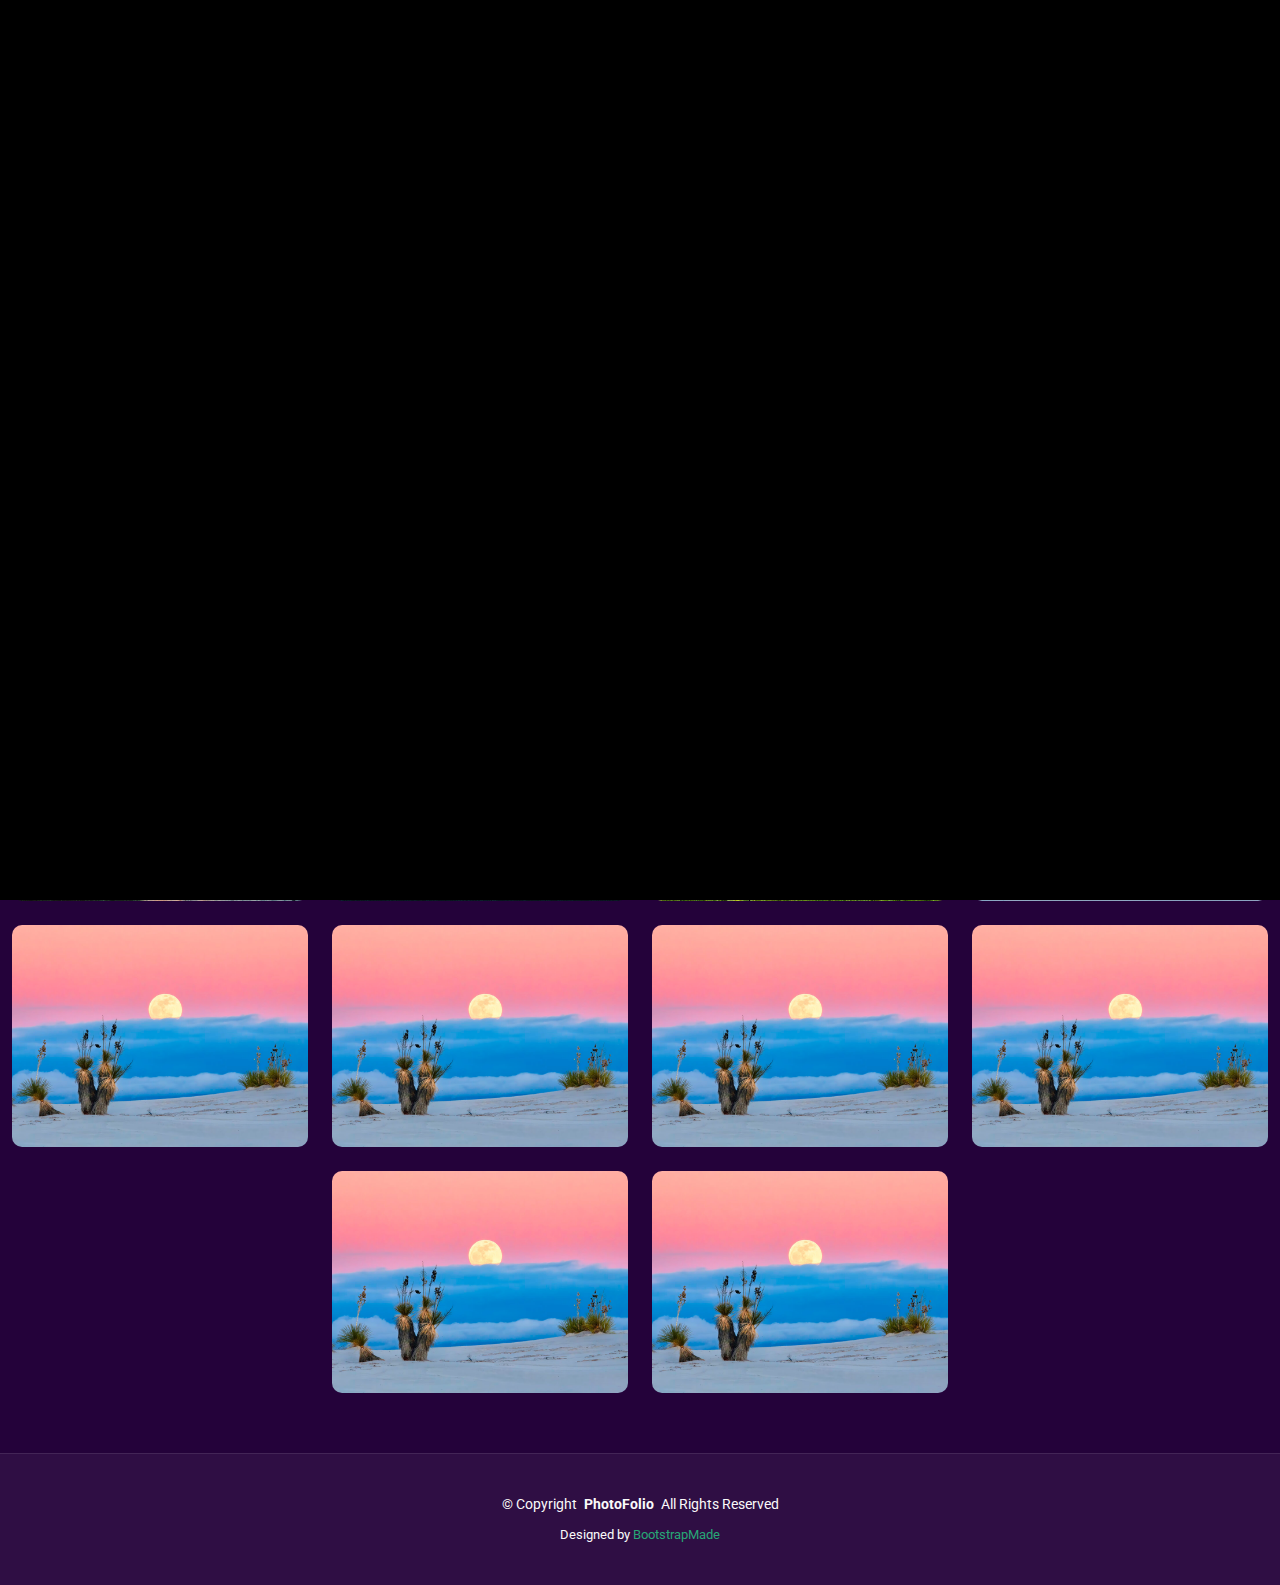
<file: NEA Gallery/index.html>
<!DOCTYPE html>
<html lang="en">

<head>
  <meta charset="utf-8">
  <meta content="width=device-width, initial-scale=1.0" name="viewport">
  <title>Gallery - PhotoFolio Bootstrap Template</title>
  <meta name="description" content="">
  <meta name="keywords" content="">

  <!-- Favicons -->
  <link href="assets/img/favicon.png" rel="icon">
  <link href="assets/img/apple-touch-icon.png" rel="apple-touch-icon">

  <!-- Fonts -->
  <link href="https://fonts.googleapis.com" rel="preconnect">
  <link href="https://fonts.gstatic.com" rel="preconnect" crossorigin>
  <link href="https://fonts.googleapis.com/css2?family=Roboto:ital,wght@0,100;0,300;0,400;0,500;0,700;0,900;1,100;1,300;1,400;1,500;1,700;1,900&family=Inter:wght@100;200;300;400;500;600;700;800;900&family=Cardo:ital,wght@0,400;0,700;1,400;1,700&display=swap" rel="stylesheet">

  <!-- Vendor CSS Files -->
  <link href="assets/vendor/bootstrap/css/bootstrap.min.css" rel="stylesheet">
  <link href="assets/vendor/bootstrap-icons/bootstrap-icons.css" rel="stylesheet">
  <link href="assets/vendor/aos/aos.css" rel="stylesheet">
  <link href="assets/vendor/glightbox/css/glightbox.min.css" rel="stylesheet">
  <link href="assets/vendor/swiper/swiper-bundle.min.css" rel="stylesheet">

  <!-- Main CSS File -->
  <link href="assets/css/main.css" rel="stylesheet">

  <!-- =======================================================
  * Template Name: PhotoFolio
  * Template URL: https://bootstrapmade.com/photofolio-bootstrap-photography-website-template/
  * Updated: Aug 07 2024 with Bootstrap v5.3.3
  * Author: BootstrapMade.com
  * License: https://bootstrapmade.com/license/
  ======================================================== -->
</head>

<body class="gallery-page">

  <header id="header" class="header d-flex align-items-center sticky-top">
    <div class="container-fluid position-relative d-flex align-items-center justify-content-between">

      <a href="index.html" class="logo d-flex align-items-center me-auto me-xl-0">
        <!-- Uncomment the line below if you also wish to use an image logo -->
        <!-- <img src="assets/img/logo.png" alt=""> -->
        
        <h1 class="sitename">Wyke NEA's</h1>
      </a>

      <nav id="navmenu" class="navmenu">
       
        <i class="mobile-nav-toggle d-xl-none bi bi-list"></i>
      </nav>

  

    </div>
  </header>

  <main class="main">

    <!-- Page Title -->
    <div class="page-title" data-aos="fade">
      <div class="heading">
        <div class="container">
          <div class="row d-flex justify-content-center text-center">
            <div class="col-lg-8">
              <h1>NEA Projects</h1>
              <p class="mb-0">Below is a selection of previous projects created by students. Where the game is not playable, a video should be available.</p>
          
            </div>
          </div>
        </div>
      </div>
  
    </div><!-- End Page Title -->

    <!-- Gallery Section -->
    <section id="gallery" class="gallery section">

      <div class="container-fluid" data-aos="fade-up" data-aos-delay="100">

        <div class="row gy-4 justify-content-center">

          <div class="col-xl-3 col-lg-4 col-md-6">
            <div class="gallery-item h-100">
              <img src="assets/img/gallery/gallery-1.jpg" class="img-fluid" alt="">
              <div class="gallery-links d-flex align-items-center justify-content-center">
                <a href="assets/img/gallery/gallery-1.jpg" title="Gallery 1" class="glightbox preview-link"><i class="bi bi-arrows-angle-expand"></i></a>
                <a href="gallery-single.html" class="details-link"><i class="bi bi-link-45deg"></i></a>
              </div>
            </div>
          </div><!-- End Gallery Item -->

          <div class="col-xl-3 col-lg-4 col-md-6">
            <div class="gallery-item h-100">
              <img src="assets/img/gallery/gallery-2.jpg" class="img-fluid" alt="">
              <div class="gallery-links d-flex align-items-center justify-content-center">
                <a href="assets/img/gallery/gallery-2.jpg" title="Gallery 2" class="glightbox preview-link"><i class="bi bi-arrows-angle-expand"></i></a>
                <a href="gallery-single.html" class="details-link"><i class="bi bi-link-45deg"></i></a>
              </div>
            </div>
          </div><!-- End Gallery Item -->

          <div class="col-xl-3 col-lg-4 col-md-6">
            <div class="gallery-item h-100">
              <img src="assets/img/gallery/gallery-3.jpg" class="img-fluid" alt="">
              <div class="gallery-links d-flex align-items-center justify-content-center">
                <a href="assets/img/gallery/gallery-3.jpg" title="Gallery 3" class="glightbox preview-link"><i class="bi bi-arrows-angle-expand"></i></a>
                <a href="gallery-single.html" class="details-link"><i class="bi bi-link-45deg"></i></a>
              </div>
            </div>
          </div><!-- End Gallery Item -->

          <div class="col-xl-3 col-lg-4 col-md-6">
            <div class="gallery-item h-100">
              <img src="assets/img/gallery/gallery-4.jpg" class="img-fluid" alt="">
              <div class="gallery-links d-flex align-items-center justify-content-center">
                <a href="assets/img/gallery/gallery-4.jpg" title="Gallery 4" class="glightbox preview-link"><i class="bi bi-arrows-angle-expand"></i></a>
                <a href="gallery-single.html" class="details-link"><i class="bi bi-link-45deg"></i></a>
              </div>
            </div>
          </div><!-- End Gallery Item -->

          <div class="col-xl-3 col-lg-4 col-md-6">
            <div class="gallery-item h-100">
              <img src="assets/img/gallery/gallery-5.jpg" class="img-fluid" alt="">
              <div class="gallery-links d-flex align-items-center justify-content-center">
                <a href="assets/img/gallery/gallery-5.jpg" title="Gallery 5" class="glightbox preview-link"><i class="bi bi-arrows-angle-expand"></i></a>
                <a href="gallery-single.html" class="details-link"><i class="bi bi-link-45deg"></i></a>
              </div>
            </div>
          </div><!-- End Gallery Item -->

          <div class="col-xl-3 col-lg-4 col-md-6">
            <div class="gallery-item h-100">
              <img src="assets/img/gallery/gallery-6.jpg" class="img-fluid" alt="">
              <div class="gallery-links d-flex align-items-center justify-content-center">
                <a href="assets/img/gallery/gallery-6.jpg" title="Gallery 6" class="glightbox preview-link"><i class="bi bi-arrows-angle-expand"></i></a>
                <a href="gallery-single.html" class="details-link"><i class="bi bi-link-45deg"></i></a>
              </div>
            </div>
          </div><!-- End Gallery Item -->

          <div class="col-xl-3 col-lg-4 col-md-6">
            <div class="gallery-item h-100">
              <img src="assets/img/gallery/gallery-7.jpg" class="img-fluid" alt="">
              <div class="gallery-links d-flex align-items-center justify-content-center">
                <a href="assets/img/gallery/gallery-7.jpg" title="Gallery 7" class="glightbox preview-link"><i class="bi bi-arrows-angle-expand"></i></a>
                <a href="gallery-single.html" class="details-link"><i class="bi bi-link-45deg"></i></a>
              </div>
            </div>
          </div><!-- End Gallery Item -->

          <div class="col-xl-3 col-lg-4 col-md-6">
            <div class="gallery-item h-100">
              <img src="assets/img/gallery/gallery-8-2.jpg" class="img-fluid" alt="">
              <div class="gallery-links d-flex align-items-center justify-content-center">
                <a href="assets/img/gallery/gallery-8-2.jpg" title="Gallery 8" class="glightbox preview-link"><i class="bi bi-arrows-angle-expand"></i></a>
                <a href="gallery-single.html" class="details-link"><i class="bi bi-link-45deg"></i></a>
              </div>
            </div>
          </div><!-- End Gallery Item -->
          <div class="col-xl-3 col-lg-4 col-md-6">
            <div class="gallery-item h-100">
              <img src="assets/img/gallery/gallery-8-2.jpg" class="img-fluid" alt="">
              <div class="gallery-links d-flex align-items-center justify-content-center">
                <a href="assets/img/gallery/gallery-8-2.jpg" title="Gallery 8" class="glightbox preview-link"><i class="bi bi-arrows-angle-expand"></i></a>
                <a href="gallery-single.html" class="details-link"><i class="bi bi-link-45deg"></i></a>
              </div>
            </div>
          </div><!-- End Gallery Item -->
          <div class="col-xl-3 col-lg-4 col-md-6">
            <div class="gallery-item h-100">
              <img src="assets/img/gallery/gallery-8-2.jpg" class="img-fluid" alt="">
              <div class="gallery-links d-flex align-items-center justify-content-center">
                <a href="assets/img/gallery/gallery-8-2.jpg" title="Gallery 8" class="glightbox preview-link"><i class="bi bi-arrows-angle-expand"></i></a>
                <a href="gallery-single.html" class="details-link"><i class="bi bi-link-45deg"></i></a>
              </div>
            </div>
          </div><!-- End Gallery Item -->
          <div class="col-xl-3 col-lg-4 col-md-6">
            <div class="gallery-item h-100">
              <img src="assets/img/gallery/gallery-8-2.jpg" class="img-fluid" alt="">
              <div class="gallery-links d-flex align-items-center justify-content-center">
                <a href="assets/img/gallery/gallery-8-2.jpg" title="Gallery 8" class="glightbox preview-link"><i class="bi bi-arrows-angle-expand"></i></a>
                <a href="gallery-single.html" class="details-link"><i class="bi bi-link-45deg"></i></a>
              </div>
            </div>
          </div><!-- End Gallery Item -->
          <div class="col-xl-3 col-lg-4 col-md-6">
            <div class="gallery-item h-100">
              <img src="assets/img/gallery/gallery-8-2.jpg" class="img-fluid" alt="">
              <div class="gallery-links d-flex align-items-center justify-content-center">
                <a href="assets/img/gallery/gallery-8-2.jpg" title="Gallery 8" class="glightbox preview-link"><i class="bi bi-arrows-angle-expand"></i></a>
                <a href="gallery-single.html" class="details-link"><i class="bi bi-link-45deg"></i></a>
              </div>
            </div>
          </div><!-- End Gallery Item -->
          <div class="col-xl-3 col-lg-4 col-md-6">
            <div class="gallery-item h-100">
              <img src="assets/img/gallery/gallery-8-2.jpg" class="img-fluid" alt="">
              <div class="gallery-links d-flex align-items-center justify-content-center">
                <a href="assets/img/gallery/gallery-8-2.jpg" title="Gallery 8" class="glightbox preview-link"><i class="bi bi-arrows-angle-expand"></i></a>
                <a href="gallery-single.html" class="details-link"><i class="bi bi-link-45deg"></i></a>
              </div>
            </div>
          </div><!-- End Gallery Item -->
          <div class="col-xl-3 col-lg-4 col-md-6">
            <div class="gallery-item h-100">
              <img src="assets/img/gallery/gallery-8-2.jpg" class="img-fluid" alt="">
              <div class="gallery-links d-flex align-items-center justify-content-center">
                <a href="assets/img/gallery/gallery-8-2.jpg" title="Gallery 8" class="glightbox preview-link"><i class="bi bi-arrows-angle-expand"></i></a>
                <a href="gallery-single.html" class="details-link"><i class="bi bi-link-45deg"></i></a>
              </div>
            </div>
          </div><!-- End Gallery Item -->  
        </div>

      </div>

    </section><!-- /Gallery Section -->

  </main>

  <footer id="footer" class="footer">

    <div class="container">
      <div class="copyright text-center ">
        <p>© <span>Copyright</span> <strong class="px-1 sitename">PhotoFolio</strong> <span>All Rights Reserved</span></p>
      </div>
   
      <div class="credits">
        <!-- All the links in the footer should remain intact. -->
        <!-- You can delete the links only if you've purchased the pro version. -->
        <!-- Licensing information: https://bootstrapmade.com/license/ -->
        <!-- Purchase the pro version with working PHP/AJAX contact form: [buy-url] -->
        Designed by <a href="https://bootstrapmade.com/">BootstrapMade</a>
      </div>
    </div>

  </footer>

  <!-- Scroll Top -->
  <a href="#" id="scroll-top" class="scroll-top d-flex align-items-center justify-content-center"><i class="bi bi-arrow-up-short"></i></a>

  <!-- Preloader -->
  <div id="preloader">
    <div class="line"></div>
  </div>

  <!-- Vendor JS Files -->
  <script src="assets/vendor/bootstrap/js/bootstrap.bundle.min.js"></script>
  <script src="assets/vendor/php-email-form/validate.js"></script>
  <script src="assets/vendor/aos/aos.js"></script>
  <script src="assets/vendor/glightbox/js/glightbox.min.js"></script>
  <script src="assets/vendor/swiper/swiper-bundle.min.js"></script>

  <!-- Main JS File -->
  <script src="assets/js/main.js"></script>

</body>

</html>
</file>
<file: NEA Gallery/assets/css/main.css>
/**
* Template Name: PhotoFolio
* Template URL: https://bootstrapmade.com/photofolio-bootstrap-photography-website-template/
* Updated: Aug 07 2024 with Bootstrap v5.3.3
* Author: BootstrapMade.com
* License: https://bootstrapmade.com/license/
*/

/*--------------------------------------------------------------
# Font & Color Variables
# Help: https://bootstrapmade.com/color-system/
--------------------------------------------------------------*/
/* Fonts */
:root {
  --default-font: "Roboto",  system-ui, -apple-system, "Segoe UI", Roboto, "Helvetica Neue", Arial, "Noto Sans", "Liberation Sans", sans-serif, "Apple Color Emoji", "Segoe UI Emoji", "Segoe UI Symbol", "Noto Color Emoji";
  --heading-font: "Cardo",  sans-serif;
  --nav-font: "Inter",  sans-serif;
}

/* Global Colors - The following color variables are used throughout the website. Updating them here will change the color scheme of the entire website */
:root { 
  --background-color: #24023a; /* Background color for the entire website, including individual sections */
  --default-color: #fafafa; /* Default color used for the majority of the text content across the entire website */
  --heading-color: #ffffff; /* Color for headings, subheadings and title throughout the website */
  --accent-color: #27a776; /* Accent color that represents your brand on the website. It's used for buttons, links, and other elements that need to stand out */
  --surface-color: #1a1a1a; /* The surface color is used as a background of boxed elements within sections, such as cards, icon boxes, or other elements that require a visual separation from the global background. */
  --contrast-color: #ffffff; /* Contrast color for text, ensuring readability against backgrounds of accent, heading, or default colors. */
}

/* Nav Menu Colors - The following color variables are used specifically for the navigation menu. They are separate from the global colors to allow for more customization options */
:root {
  --nav-color: rgba(255, 255, 255, 0.5);  /* The default color of the main navmenu links */
  --nav-hover-color: #ffffff; /* Applied to main navmenu links when they are hovered over or active */
  --nav-mobile-background-color: #1a1a1a; /* Used as the background color for mobile navigation menu */
  --nav-dropdown-background-color: #1a1a1a; /* Used as the background color for dropdown items that appear when hovering over primary navigation items */
  --nav-dropdown-color: rgba(255, 255, 255, 0.5); /* Used for navigation links of the dropdown items in the navigation menu. */
  --nav-dropdown-hover-color: #ffffff; /* Similar to --nav-hover-color, this color is applied to dropdown navigation links when they are hovered over. */
}

/* Color Presets - These classes override global colors when applied to any section or element, providing reuse of the sam color scheme. */

.light-background {
  --background-color: #1a1a1a;
  --surface-color: #343434;
}

.dark-background {
  --background-color: #060606;
  --default-color: #ffffff;
  --heading-color: #ffffff;
  --surface-color: #252525;
  --contrast-color: #ffffff;
}

/* Smooth scroll */
:root {
  scroll-behavior: smooth;
}

/*--------------------------------------------------------------
# General Styling & Shared Classes
--------------------------------------------------------------*/
body {
  color: var(--default-color);
  background-color: var(--background-color);
  font-family: var(--default-font);
}

a {
  color: var(--accent-color);
  text-decoration: none;
  transition: 0.3s;
}

a:hover {
  color: color-mix(in srgb, var(--accent-color), transparent 25%);
  text-decoration: none;
}

h1,
h2,
h3,
h4,
h5,
h6 {
  color: var(--heading-color);
  font-family: var(--heading-font);
}

/* PHP Email Form Messages
------------------------------*/
.php-email-form .error-message {
  display: none;
  background: #df1529;
  color: #ffffff;
  text-align: left;
  padding: 15px;
  margin-bottom: 24px;
  font-weight: 600;
}

.php-email-form .sent-message {
  display: none;
  color: #ffffff;
  background: #059652;
  text-align: center;
  padding: 15px;
  margin-bottom: 24px;
  font-weight: 600;
}

.php-email-form .loading {
  display: none;
  background: var(--surface-color);
  text-align: center;
  padding: 15px;
  margin-bottom: 24px;
}

.php-email-form .loading:before {
  content: "";
  display: inline-block;
  border-radius: 50%;
  width: 24px;
  height: 24px;
  margin: 0 10px -6px 0;
  border: 3px solid var(--accent-color);
  border-top-color: var(--surface-color);
  animation: php-email-form-loading 1s linear infinite;
}

@keyframes php-email-form-loading {
  0% {
    transform: rotate(0deg);
  }

  100% {
    transform: rotate(360deg);
  }
}

/*--------------------------------------------------------------
# Global Header
--------------------------------------------------------------*/
.header {
  color: var(--default-color);
  background-color: var(--background-color);
  padding: 20px 0;
  transition: all 0.5s;
  z-index: 997;
  border-bottom: 1px solid var(--background-color);
}

.header .logo {
  line-height: 1;
}

.header .logo img {
  max-height: 36px;
  margin-right: 8px;
}

.header .logo h1 {
  font-size: 32px;
  margin: 0;
  font-weight: 400;
  color: var(--heading-color);
}

.header .logo i {
  font-size: 28px;
  margin-right: 6px;
}

.header .header-social-links {
  padding-right: 15px;
}

.header .header-social-links a {
  color: color-mix(in srgb, var(--default-color), transparent 40%);
  padding-left: 6px;
  display: inline-block;
  transition: 0.3s;
  font-size: 16px;
}

.header .header-social-links a:hover {
  color: var(--accent-color);
}

.header .header-social-links a i {
  line-height: 0px;
}

@media (max-width: 1200px) {
  .header .logo {
    order: 1;
  }

  .header .logo h1 {
    font-size: 26px;
  }

  .header .logo i {
    font-size: 20px;
  }

  .header .header-social-links {
    order: 2;
  }

  .header .header-social-links a {
    font-size: 16px;
  }

  .header .navmenu {
    order: 3;
  }
}

.scrolled .header {
  border-color: color-mix(in srgb, var(--background-color) 90%, white 20%);
}

/*--------------------------------------------------------------
# Navigation Menu
--------------------------------------------------------------*/
/* Navmenu - Desktop */
@media (min-width: 1200px) {
  .navmenu {
    padding: 0;
  }

  .navmenu ul {
    margin: 0;
    padding: 0;
    display: flex;
    list-style: none;
    align-items: center;
  }

  .navmenu li {
    position: relative;
  }

  .navmenu a,
  .navmenu a:focus {
    color: var(--nav-color);
    padding: 18px 15px;
    font-size: 14px;
    font-family: var(--nav-font);
    font-weight: 400;
    display: flex;
    align-items: center;
    justify-content: space-between;
    white-space: nowrap;
    transition: 0.3s;
    text-transform: uppercase;
    letter-spacing: 1px;
  }

  .navmenu a i,
  .navmenu a:focus i {
    font-size: 12px;
    line-height: 0;
    margin-left: 5px;
    transition: 0.3s;
  }

  .navmenu li:last-child a {
    padding-right: 0;
  }

  .navmenu li:hover>a,
  .navmenu .active,
  .navmenu .active:focus {
    color: var(--nav-hover-color);
  }

  .navmenu .dropdown ul {
    margin: 0;
    padding: 10px 0;
    background: var(--nav-dropdown-background-color);
    display: block;
    position: absolute;
    visibility: hidden;
    left: 14px;
    top: 130%;
    opacity: 0;
    transition: 0.3s;
    border-radius: 4px;
    z-index: 99;
  }

  .navmenu .dropdown ul li {
    min-width: 200px;
  }

  .navmenu .dropdown ul a {
    padding: 10px 20px;
    font-size: 15px;
    text-transform: none;
    color: var(--nav-dropdown-color);
  }

  .navmenu .dropdown ul a i {
    font-size: 12px;
  }

  .navmenu .dropdown ul a:hover,
  .navmenu .dropdown ul .active:hover,
  .navmenu .dropdown ul li:hover>a {
    color: var(--nav-dropdown-hover-color);
  }

  .navmenu .dropdown:hover>ul {
    opacity: 1;
    top: 100%;
    visibility: visible;
  }

  .navmenu .dropdown .dropdown ul {
    top: 0;
    left: -90%;
    visibility: hidden;
  }

  .navmenu .dropdown .dropdown:hover>ul {
    opacity: 1;
    top: 0;
    left: -100%;
    visibility: visible;
  }
}

/* Navmenu - Mobile */
@media (max-width: 1199px) {
  .mobile-nav-toggle {
    color: var(--nav-color);
    font-size: 28px;
    line-height: 0;
    margin-right: 10px;
    cursor: pointer;
    transition: color 0.3s;
  }

  .navmenu {
    padding: 0;
    z-index: 9997;
  }

  .navmenu ul {
    display: none;
    position: absolute;
    inset: 60px 20px 20px 20px;
    padding: 10px 0;
    margin: 0;
    border-radius: 6px;
    background-color: var(--nav-mobile-background-color);
    overflow-y: auto;
    transition: 0.3s;
    z-index: 9998;
    box-shadow: 0px 0px 30px rgba(0, 0, 0, 0.1);
  }

  .navmenu a,
  .navmenu a:focus {
    color: var(--nav-dropdown-color);
    padding: 10px 20px;
    font-family: var(--nav-font);
    font-size: 17px;
    font-weight: 500;
    display: flex;
    align-items: center;
    justify-content: space-between;
    white-space: nowrap;
    transition: 0.3s;
  }

  .navmenu a i,
  .navmenu a:focus i {
    font-size: 12px;
    line-height: 0;
    margin-left: 5px;
    width: 30px;
    height: 30px;
    display: flex;
    align-items: center;
    justify-content: center;
    border-radius: 50%;
    transition: 0.3s;
    background-color: color-mix(in srgb, var(--accent-color), transparent 90%);
  }

  .navmenu a i:hover,
  .navmenu a:focus i:hover {
    background-color: var(--accent-color);
    color: var(--contrast-color);
  }

  .navmenu a:hover,
  .navmenu .active,
  .navmenu .active:focus {
    color: var(--nav-dropdown-hover-color);
  }

  .navmenu .active i,
  .navmenu .active:focus i {
    background-color: var(--accent-color);
    color: var(--contrast-color);
    transform: rotate(180deg);
  }

  .navmenu .dropdown ul {
    position: static;
    display: none;
    z-index: 99;
    padding: 10px 0;
    margin: 10px 20px;
    background-color: var(--nav-dropdown-background-color);
    border: 1px solid color-mix(in srgb, var(--default-color), transparent 90%);
    box-shadow: none;
    transition: all 0.5s ease-in-out;
  }

  .navmenu .dropdown ul ul {
    background-color: rgba(33, 37, 41, 0.1);
  }

  .navmenu .dropdown>.dropdown-active {
    display: block;
    background-color: rgba(33, 37, 41, 0.03);
  }

  .mobile-nav-active {
    overflow: hidden;
  }

  .mobile-nav-active .mobile-nav-toggle {
    color: #fff;
    position: absolute;
    font-size: 32px;
    top: 15px;
    right: 15px;
    margin-right: 0;
    z-index: 9999;
  }

  .mobile-nav-active .navmenu {
    position: fixed;
    overflow: hidden;
    inset: 0;
    background: rgba(33, 37, 41, 0.8);
    transition: 0.3s;
  }

  .mobile-nav-active .navmenu>ul {
    display: block;
  }
}

/*--------------------------------------------------------------
# Global Footer
--------------------------------------------------------------*/
.footer {
  --background-color: color-mix(in srgb, var(--default-color), transparent 95%);
  border-top: 1px solid color-mix(in srgb, var(--default-color), transparent 90%);
  color: var(--default-color);
  background-color: var(--background-color);
  font-size: 14px;
  padding: 40px 0;
  position: relative;
}

.footer .copyright p {
  margin-bottom: 0;
}

.footer .social-links {
  margin-top: 20px;
}

.footer .social-links a {
  display: flex;
  align-items: center;
  justify-content: center;
  width: 40px;
  height: 40px;
  border-radius: 50%;
  border: 1px solid color-mix(in srgb, var(--default-color), transparent 50%);
  font-size: 16px;
  color: color-mix(in srgb, var(--default-color), transparent 50%);
  margin: 0 5px;
  transition: 0.3s;
}

.footer .social-links a:hover {
  color: var(--accent-color);
  border-color: var(--accent-color);
}

.footer .credits {
  margin-top: 10px;
  font-size: 13px;
  text-align: center;
}

/*--------------------------------------------------------------
# Preloader
--------------------------------------------------------------*/
#preloader {
  display: flex;
  position: fixed;
  inset: 0;
  width: 100%;
  height: 100vh;
  z-index: 99999;
}

#preloader:before,
#preloader:after {
  content: "";
  background-color: #000000;
  position: absolute;
  inset: 0;
  width: 50%;
  height: 100%;
  transition: all 0.3s ease 0s;
  z-index: -1;
}

#preloader:after {
  left: auto;
  right: 0;
}

#preloader .line {
  position: relative;
  overflow: hidden;
  margin: auto;
  width: 1px;
  height: 280px;
  transition: all 0.8s ease 0s;
}

#preloader .line:before {
  content: "";
  position: absolute;
  background-color: #ffffff;
  left: 0;
  top: 50%;
  width: 1px;
  height: 0%;
  transform: translateY(-50%);
  animation: lineincrease 1000ms ease-in-out 0s forwards;
}

#preloader .line:after {
  content: "";
  position: absolute;
  background-color: color-mix(in srgb, var(--default-color), transparent 95%);
  left: 0;
  top: 0;
  width: 1px;
  height: 100%;
  transform: translateY(-100%);
  animation: linemove 1200ms linear 0s infinite;
  animation-delay: 2000ms;
}

#preloader.loaded .line {
  opacity: 0;
  height: 100% !important;
}

#preloader.loaded .line:after {
  opacity: 0;
}

#preloader.loaded:before,
#preloader.loaded:after {
  animation: preloaderfinish 300ms ease-in-out 500ms forwards;
}

@keyframes lineincrease {
  0% {
    height: 0%;
  }

  100% {
    height: 100%;
  }
}

@keyframes linemove {
  0% {
    transform: translateY(200%);
  }

  100% {
    transform: translateY(-100%);
  }
}

@keyframes preloaderfinish {
  0% {
    width: 5 0%;
  }

  100% {
    width: 0%;
  }
}

/*--------------------------------------------------------------
# Scroll Top Button
--------------------------------------------------------------*/
.scroll-top {
  position: fixed;
  visibility: hidden;
  opacity: 0;
  right: 15px;
  bottom: -15px;
  z-index: 99999;
  background-color: var(--accent-color);
  width: 44px;
  height: 44px;
  border-radius: 50px;
  transition: all 0.4s;
}

.scroll-top i {
  font-size: 24px;
  color: var(--default-color);
  line-height: 0;
}

.scroll-top:hover {
  background-color: color-mix(in srgb, var(--accent-color), transparent 20%);
}

.scroll-top.active {
  visibility: visible;
  opacity: 1;
  bottom: 15px;
}

/*--------------------------------------------------------------
# Disable aos animation delay on mobile devices
--------------------------------------------------------------*/
@media screen and (max-width: 768px) {
  [data-aos-delay] {
    transition-delay: 0 !important;
  }
}

/*--------------------------------------------------------------
# Global Page Titles & Breadcrumbs
--------------------------------------------------------------*/
.page-title {
  color: var(--default-color);
  background-color: var(--background-color);
  position: relative;
}

.page-title .heading {
  padding: 80px 0;
  border-top: 1px solid color-mix(in srgb, var(--default-color), transparent 90%);
}

.page-title .heading h1 {
  font-size: 64px;
  font-weight: 400;
}

.page-title .heading .cta-btn {
  color: var(--default-color);
  background: var(--accent-color);
  font-weight: 400;
  font-size: 14px;
  display: inline-block;
  margin-top: 20px;
  padding: 12px 40px;
  border-radius: 4px;
  transition: 0.5s;
  text-transform: uppercase;
  letter-spacing: 1px;
}

.page-title .heading .cta-btn:hover {
  background-color: color-mix(in srgb, var(--accent-color) 90%, white 10%);
}

.page-title nav {
  background-color: color-mix(in srgb, var(--default-color), transparent 90%);
  padding: 20px 0;
}

.page-title nav ol {
  display: flex;
  flex-wrap: wrap;
  list-style: none;
  margin: 0;
  font-size: 16px;
  font-weight: 600;
}

.page-title nav ol li+li {
  padding-left: 10px;
}

.page-title nav ol li+li::before {
  content: "/";
  display: inline-block;
  padding-right: 10px;
  color: color-mix(in srgb, var(--default-color), transparent 70%);
}

/*--------------------------------------------------------------
# Global Sections
--------------------------------------------------------------*/
section,
.section {
  color: var(--default-color);
  background-color: var(--background-color);
  padding: 60px 0;
  scroll-margin-top: 100px;
  overflow: clip;
}

@media (max-width: 1199px) {

  section,
  .section {
    scroll-margin-top: 66px;
  }
}

/*--------------------------------------------------------------
# Global Section Titles
--------------------------------------------------------------*/
.section-title {
  padding-bottom: 60px;
  position: relative;
}

.section-title h2 {
  font-size: 14px;
  font-weight: 400;
  padding: 0;
  line-height: 1px;
  margin: 0;
  letter-spacing: 1.5px;
  text-transform: uppercase;
  color: color-mix(in srgb, var(--default-color), transparent 50%);
  position: relative;
  font-family: var(--default-font);
}

.section-title h2::after {
  content: "";
  width: 120px;
  height: 1px;
  display: inline-block;
  background: var(--accent-color);
  margin: 4px 10px;
}

.section-title p {
  color: var(--heading-color);
  margin: 0;
  font-size: 36px;
  font-weight: 400;
  font-family: var(--heading-font);
}

/*--------------------------------------------------------------
# Hero Section
--------------------------------------------------------------*/
.hero {
  width: 100%;
  min-height: 30vh;
  position: relative;
  padding: 120px 0 60px 0;
  display: flex;
  align-items: center;
}

.hero h2 {
  margin: 0 0 10px 0;
  font-size: 38px;
  font-weight: 700;
}

.hero h2 .underlight {
  position: relative;
  z-index: 1;
  padding: 0 5px;
  display: inline-block;
}

.hero h2 .underlight:before {
  content: "";
  position: absolute;
  height: 50%;
  bottom: 0;
  left: 0;
  right: 0;
  background: var(--accent-color);
  z-index: -1;
}

.hero p {
  color: color-mix(in srgb, var(--default-color), transparent 30%);
  margin-bottom: 30px;
  font-size: 18px;
}

@media (max-width: 768px) {
  .hero h2 {
    font-size: 32px;
  }
}

.hero .btn-get-started {
  color: var(--contrast-color);
  background: var(--accent-color);
  font-weight: 400;
  font-size: 14px;
  display: inline-block;
  padding: 12px 40px;
  border-radius: 4px;
  transition: 0.5s;
  text-transform: uppercase;
  letter-spacing: 1px;
}

.hero .btn-get-started:hover {
  background-color: color-mix(in srgb, var(--accent-color) 90%, white 10%);
}

/*--------------------------------------------------------------
# Gallery Section
--------------------------------------------------------------*/
.gallery .gallery-item {
  position: relative;
  overflow: hidden;
  border-radius: 10px;
}

.gallery .gallery-item img {
  transition: 0.3s;
}

.gallery .gallery-links {
  position: absolute;
  inset: 0;
  opacity: 0;
  transition: all ease-in-out 0.3s;
  background: rgba(0, 0, 0, 0.6);
  z-index: 3;
}

.gallery .gallery-links .preview-link,
.gallery .gallery-links .details-link {
  font-size: 20px;
  color: rgba(255, 255, 255, 0.5);
  transition: 0.3s;
  line-height: 1.2;
  margin: 30px 8px 0 8px;
}

.gallery .gallery-links .preview-link:hover,
.gallery .gallery-links .details-link:hover {
  color: #ffffff;
}

.gallery .gallery-links .details-link {
  font-size: 30px;
  line-height: 0;
}

.gallery .gallery-item:hover .gallery-links {
  opacity: 1;
}

.gallery .gallery-item:hover .preview-link,
.gallery .gallery-item:hover .details-link {
  margin-top: 0;
}

.gallery .gallery-item:hover img {
  transform: scale(1.1);
}

.glightbox-clean .gslide-description {
  background: #272727;
}

.glightbox-clean .gslide-title {
  color: rgba(255, 255, 255, 0.8);
  margin: 0;
}

/*--------------------------------------------------------------
# About Section
--------------------------------------------------------------*/
.about .content h2 {
  font-weight: 700;
  font-size: 24px;
}

.about .content ul {
  list-style: none;
  padding: 0;
}

.about .content ul li {
  margin-bottom: 20px;
  display: flex;
  align-items: center;
}

.about .content ul strong {
  margin-right: 10px;
}

.about .content ul i {
  font-size: 16px;
  margin-right: 5px;
  color: var(--accent-color);
  line-height: 0;
}

/*--------------------------------------------------------------
# Testimonials Section
--------------------------------------------------------------*/
.testimonials .testimonial-item {
  background-color: var(--surface-color);
  box-shadow: 0px 0 20px rgba(0, 0, 0, 0.1);
  box-sizing: content-box;
  padding: 30px;
  margin: 40px 30px;
  min-height: 320px;
  display: flex;
  flex-direction: column;
  text-align: center;
  transition: 0.3s;
}

.testimonials .testimonial-item .stars {
  margin-bottom: 15px;
}

.testimonials .testimonial-item .stars i {
  color: #ffc107;
  margin: 0 1px;
}

.testimonials .testimonial-item .testimonial-img {
  width: 90px;
  border-radius: 50%;
  border: 4px solid var(--background-color);
  margin: 0 auto;
}

.testimonials .testimonial-item h3 {
  font-size: 18px;
  font-weight: bold;
  margin: 10px 0 5px 0;
}

.testimonials .testimonial-item h4 {
  font-size: 14px;
  color: color-mix(in srgb, var(--default-color), transparent 40%);
  margin: 0;
}

.testimonials .testimonial-item p {
  font-style: italic;
  margin: 0 auto 15px auto;
}

.testimonials .swiper-wrapper {
  height: auto;
}

.testimonials .swiper-pagination {
  margin-top: 20px;
  position: relative;
}

.testimonials .swiper-pagination .swiper-pagination-bullet {
  width: 12px;
  height: 12px;
  background-color: color-mix(in srgb, var(--default-color), transparent 85%);
  opacity: 1;
}

.testimonials .swiper-pagination .swiper-pagination-bullet-active {
  background-color: var(--accent-color);
}

.testimonials .swiper-slide {
  opacity: 0.3;
}

@media (max-width: 1199px) {
  .testimonials .swiper-slide-active {
    opacity: 1;
  }

  .testimonials .swiper-pagination {
    margin-top: 0;
  }

  .testimonials .testimonial-item {
    margin: 40px 20px;
  }
}

@media (min-width: 1200px) {
  .testimonials .swiper-slide-next {
    opacity: 1;
    transform: scale(1.12);
  }
}

/*--------------------------------------------------------------
# Gallery Details Section
--------------------------------------------------------------*/
.gallery-details .portfolio-details-slider img {
  width: 100%;
}

.gallery-details .swiper-wrapper {
  height: auto;
}

.gallery-details .swiper-button-prev,
.gallery-details .swiper-button-next {
  width: 48px;
  height: 48px;
}

.gallery-details .swiper-button-prev:after,
.gallery-details .swiper-button-next:after {
  color: rgba(255, 255, 255, 0.8);
  background-color: rgba(0, 0, 0, 0.15);
  font-size: 24px;
  border-radius: 50%;
  width: 48px;
  height: 48px;
  display: flex;
  align-items: center;
  justify-content: center;
  transition: 0.3s;
}

.gallery-details .swiper-button-prev:hover:after,
.gallery-details .swiper-button-next:hover:after {
  background-color: rgba(0, 0, 0, 0.3);
}

@media (max-width: 575px) {

  .gallery-details .swiper-button-prev,
  .gallery-details .swiper-button-next {
    display: none;
  }
}

.gallery-details .swiper-pagination {
  margin-top: 20px;
  position: relative;
}

.gallery-details .swiper-pagination .swiper-pagination-bullet {
  width: 10px;
  height: 10px;
  background-color: color-mix(in srgb, var(--default-color), transparent 85%);
  opacity: 1;
}

.gallery-details .swiper-pagination .swiper-pagination-bullet-active {
  background-color: var(--accent-color);
}

.gallery-details .portfolio-info h3 {
  font-size: 22px;
  font-weight: 700;
  margin-bottom: 20px;
  padding-bottom: 20px;
  position: relative;
}

.gallery-details .portfolio-info h3:after {
  content: "";
  position: absolute;
  display: block;
  width: 50px;
  height: 3px;
  background: var(--accent-color);
  left: 0;
  bottom: 0;
}

.gallery-details .portfolio-info ul {
  list-style: none;
  padding: 0;
  font-size: 15px;
}

.gallery-details .portfolio-info ul li {
  display: flex;
  flex-direction: column;
  padding-bottom: 15px;
}

.gallery-details .portfolio-info ul strong {
  text-transform: uppercase;
  font-weight: 400;
  color: color-mix(in srgb, var(--default-color), transparent 50%);
  font-size: 14px;
}

.gallery-details .portfolio-info .btn-visit {
  padding: 8px 40px;
  background: var(--accent-color);
  color: var(--contrast-color);
  border-radius: 50px;
  transition: 0.3s;
}

.gallery-details .portfolio-info .btn-visit:hover {
  background: color-mix(in srgb, var(--accent-color), transparent 20%);
}

.gallery-details .portfolio-description h2 {
  font-size: 26px;
  font-weight: 700;
  margin-bottom: 20px;
}

.gallery-details .portfolio-description p {
  padding: 0;
}

.gallery-details .portfolio-description .testimonial-item {
  padding: 30px 30px 0 30px;
  position: relative;
  background: color-mix(in srgb, var(--default-color), transparent 97%);
  margin-bottom: 50px;
}

.gallery-details .portfolio-description .testimonial-item .testimonial-img {
  width: 90px;
  border-radius: 50px;
  border: 6px solid var(--background-color);
  float: left;
  margin: 0 10px 0 0;
}

.gallery-details .portfolio-description .testimonial-item h3 {
  font-size: 18px;
  font-weight: bold;
  margin: 15px 0 5px 0;
  padding-top: 20px;
}

.gallery-details .portfolio-description .testimonial-item h4 {
  font-size: 14px;
  color: #6c757d;
  margin: 0;
}

.gallery-details .portfolio-description .testimonial-item .quote-icon-left,
.gallery-details .portfolio-description .testimonial-item .quote-icon-right {
  color: color-mix(in srgb, var(--accent-color), transparent 50%);
  font-size: 26px;
  line-height: 0;
}

.gallery-details .portfolio-description .testimonial-item .quote-icon-left {
  display: inline-block;
  left: -5px;
  position: relative;
}

.gallery-details .portfolio-description .testimonial-item .quote-icon-right {
  display: inline-block;
  right: -5px;
  position: relative;
  top: 10px;
  transform: scale(-1, -1);
}

.gallery-details .portfolio-description .testimonial-item p {
  font-style: italic;
  margin: 0 0 15px 0 0 0;
  padding: 0;
}

/*--------------------------------------------------------------
# Services Section
--------------------------------------------------------------*/
.services .service-item {
  background-color: var(--surface-color);
  padding: 50px 30px;
  transition: all 0.3s ease-in-out;
  height: 100%;
  position: relative;
  z-index: 1;
}

.services .service-item:before {
  content: "";
  position: absolute;
  background: var(--accent-color);
  inset: 100% 0 0 0;
  transition: all 0.3s;
  z-index: -1;
}

.services .service-item .icon {
  margin-bottom: 15px;
}

.services .service-item .icon i {
  color: var(--default-color);
  background-color: var(--accent-color);
  font-size: 24px;
  width: 56px;
  height: 56px;
  display: flex;
  align-items: center;
  justify-content: center;
  border-radius: 50%;
  transition: ease-in-out 0.3s;
}

.services .service-item h4 {
  font-weight: 700;
  margin-bottom: 15px;
  font-size: 20px;
  font-family: var(--default-font);
}

.services .service-item h4 a {
  color: var(--heading-color);
  transition: ease-in-out 0.3s;
}

.services .service-item p {
  line-height: 24px;
  font-size: 14px;
  margin-bottom: 0;
  transition: ease-in-out 0.3s;
}

.services .service-item:hover h4 a,
.services .service-item:hover p {
  color: var(--default-color);
}

.services .service-item:hover i {
  color: var(--accent-color);
  background-color: var(--default-color);
}

.services .service-item:hover:before {
  background: var(--accent-color);
  inset: 0;
  border-radius: 0px;
}

/*--------------------------------------------------------------
# Pricing Section
--------------------------------------------------------------*/
.pricing .pricing-item {
  border-bottom: 1px dashed color-mix(in srgb, var(--default-color), transparent 60%);
  width: 100%;
  height: 100%;
  padding: 0 0 15px 0;
}

.pricing .pricing-item h3 {
  margin: 0;
  font-size: 20px;
  font-weight: 600;
}

.pricing .pricing-item h4 {
  margin: 0;
  font-size: 18px;
  color: var(--accent-color);
}

/*--------------------------------------------------------------
# Contact Section
--------------------------------------------------------------*/
.contact .info-wrap {
  margin-bottom: 30px;
}

.contact .info-item i {
  font-size: 20px;
  color: var(--accent-color);
  width: 56px;
  height: 56px;
  display: flex;
  justify-content: center;
  align-items: center;
  transition: all 0.3s ease-in-out;
  border-radius: 50%;
  border: 1px solid color-mix(in srgb, var(--accent-color), transparent 40%);
  margin-right: 15px;
}

.contact .info-item h3 {
  font-size: 18px;
  font-weight: 700;
  margin: 0 0 5px 0;
  font-family: var(--default-font);
}

.contact .info-item p {
  padding: 0;
  margin-bottom: 0;
  font-size: 14px;
}

.contact .info-item:hover i {
  background: var(--accent-color);
  color: var(--contrast-color);
}

@media (max-width: 575px) {
  .contact .php-email-form {
    padding: 20px;
  }
}

.contact .php-email-form input[type=text],
.contact .php-email-form input[type=email],
.contact .php-email-form textarea {
  font-size: 14px;
  padding: 10px 15px;
  box-shadow: none;
  border-radius: 0;
  color: var(--default-color);
  background-color: var(--surface-color);
  border-color: color-mix(in srgb, var(--default-color), transparent 80%);
}

.contact .php-email-form input[type=text]:focus,
.contact .php-email-form input[type=email]:focus,
.contact .php-email-form textarea:focus {
  border-color: var(--accent-color);
}

.contact .php-email-form input[type=text]::placeholder,
.contact .php-email-form input[type=email]::placeholder,
.contact .php-email-form textarea::placeholder {
  color: color-mix(in srgb, var(--default-color), transparent 70%);
}

.contact .php-email-form button[type=submit] {
  color: var(--default-color);
  background: var(--accent-color);
  font-weight: 400;
  font-size: 14px;
  display: inline-block;
  margin-top: 20px;
  padding: 14px 40px;
  border: 0;
  border-radius: 4px;
  transition: 0.5s;
  text-transform: uppercase;
  letter-spacing: 1px;
}

.contact .php-email-form button[type=submit]:hover {
  background-color: color-mix(in srgb, var(--accent-color) 90%, white 10%);
}

/*--------------------------------------------------------------
# Starter Section Section
--------------------------------------------------------------*/
.starter-section {
  /* Add your styles here */
}
</file>
